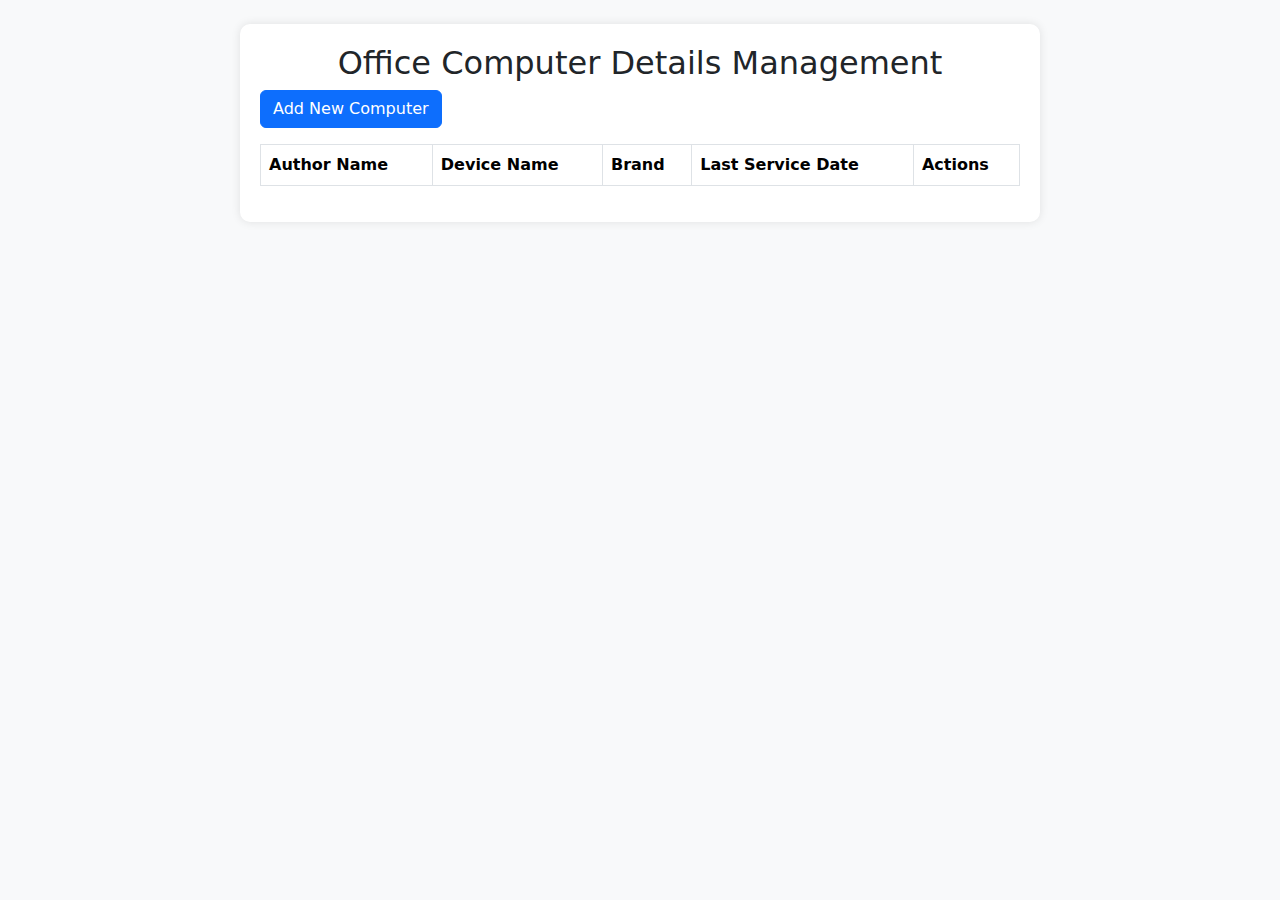
<file: index.html>
<!DOCTYPE html>
<html lang="en">
<head>
    <meta charset="UTF-8">
    <meta name="viewport" content="width=device-width, initial-scale=1.0">
    <title>Computer Inventory</title>
    <link href="https://cdn.jsdelivr.net/npm/bootstrap@5.3.0/dist/css/bootstrap.min.css" rel="stylesheet">
    <link rel="stylesheet" href="styles.css">
</head>
<body>
    <div class="container mt-4">
        <h2 class="text-center"> Office Computer Details Management</h2>
        <a href="add.html" class="btn btn-primary mb-3">Add New Computer</a>
        
        <!-- Computer List Table -->
        <table class="table table-bordered">
            <thead>
                <tr>
                    <th>Author Name</th>
                    <th>Device Name</th>
                    <th>Brand</th>
                    <th>Last Service Date</th>
                    <th>Actions</th>
                </tr>
            </thead>
            <tbody id="computerList"></tbody>
        </table>
    </div>

    <script src="script.js"></script>
</body>
</html>
</file>
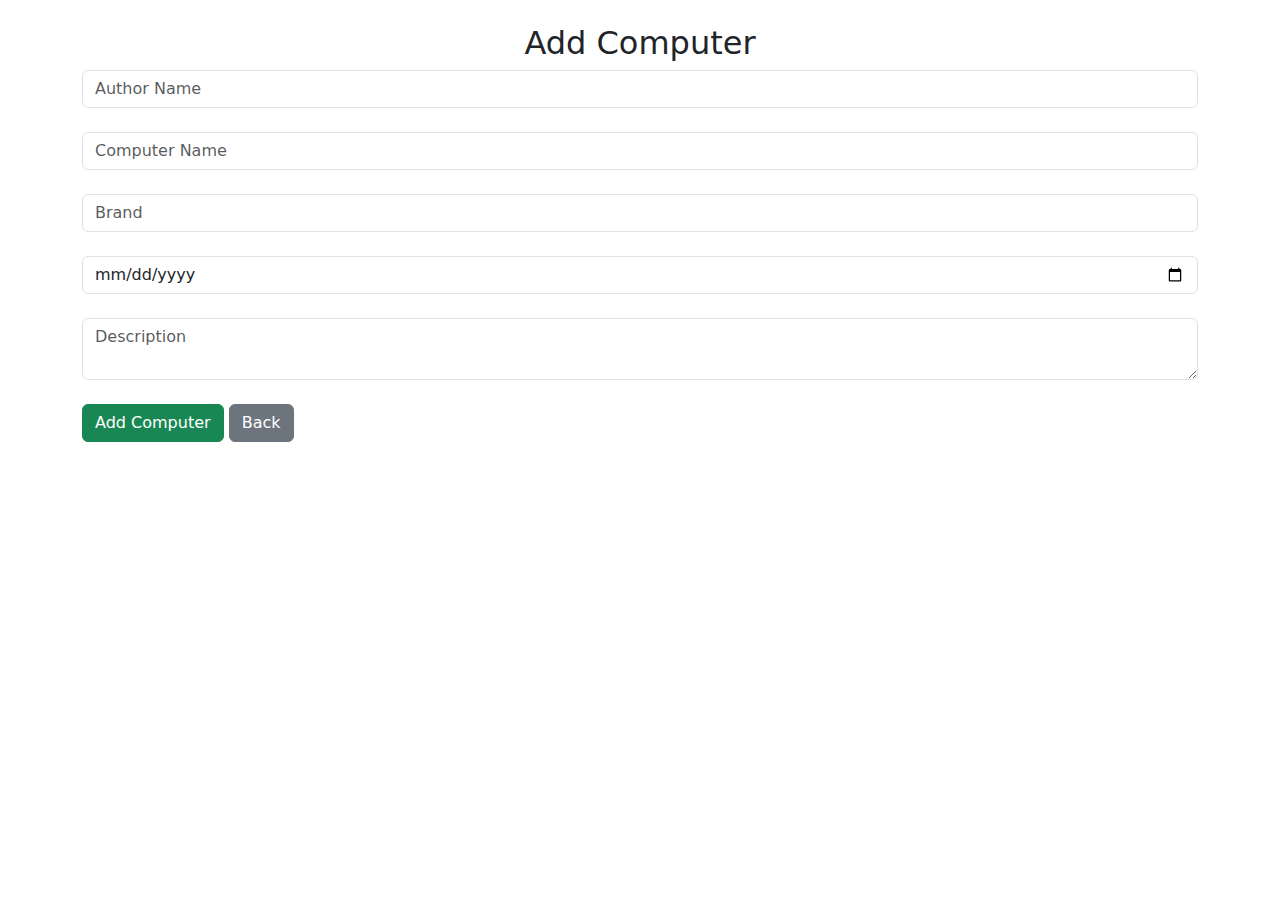
<file: add.html>
<!DOCTYPE html>
<html lang="en">
<head>
    <meta charset="UTF-8">
    <meta name="viewport" content="width=device-width, initial-scale=1.0">
    <title>Add Computer</title>
    <link href="https://cdn.jsdelivr.net/npm/bootstrap@5.3.0/dist/css/bootstrap.min.css" rel="stylesheet">
</head>
<body>
    <div class="container mt-4">
        <h2 class="text-center">Add Computer</h2>
        <form id="computerForm">
            <input type="text" id="author" class="form-control" placeholder="Author Name" required><br>
            <input type="text" id="name" class="form-control" placeholder="Computer Name" required><br>
            <input type="text" id="brand" class="form-control" placeholder="Brand" required><br>
            <input type="date" id="serviceDate" class="form-control" required><br>
            <textarea id="description" class="form-control" placeholder="Description" required></textarea><br>
            <button type="submit" class="btn btn-success">Add Computer</button>
            <a href="index.html" class="btn btn-secondary">Back</a>
        </form>
    </div>
    <script src="script.js"></script>
</body>
</html>
</file>
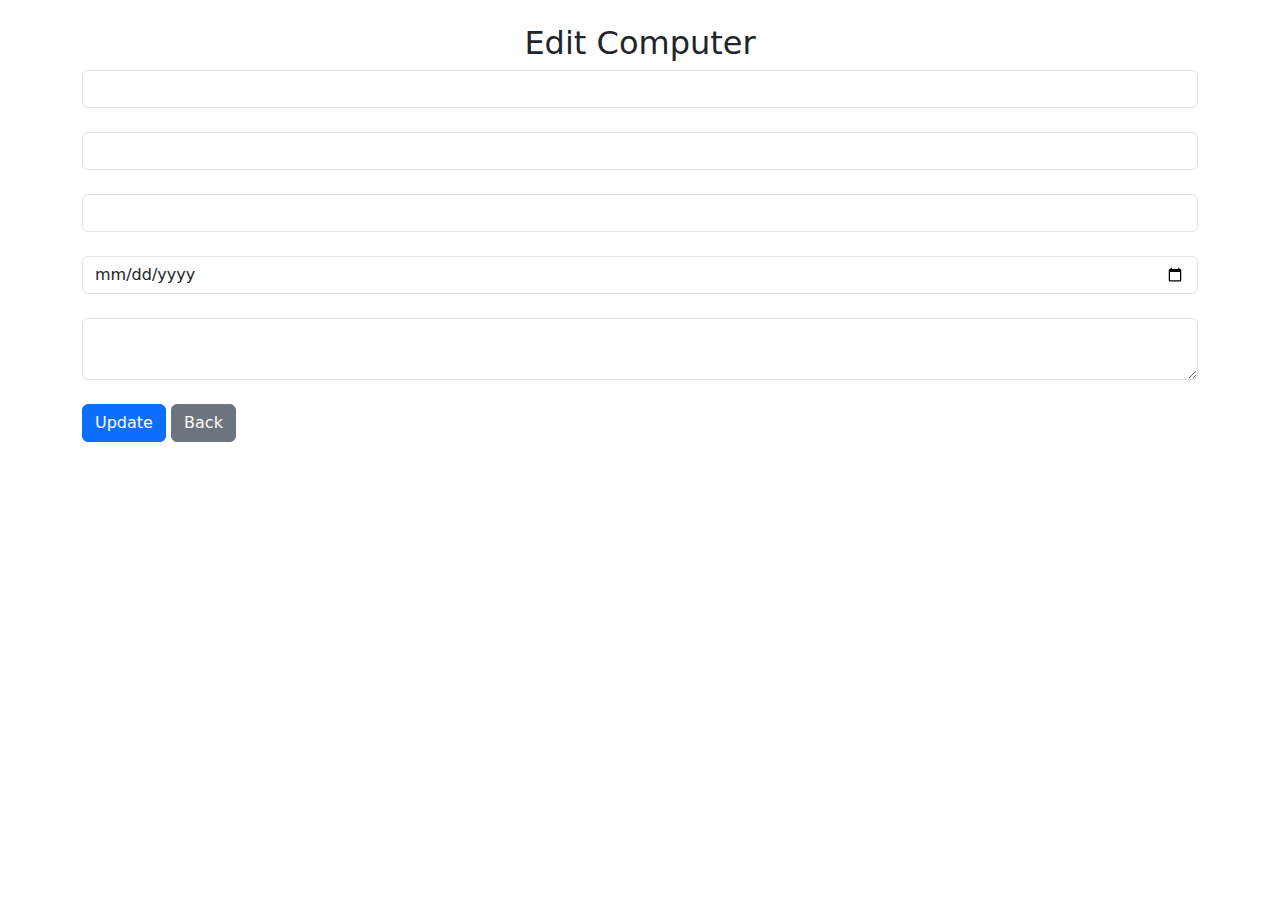
<file: edit.html>
<!DOCTYPE html>
<html lang="en">
<head>
    <meta charset="UTF-8">
    <meta name="viewport" content="width=device-width, initial-scale=1.0">
    <title>Edit Computer</title>
    <link href="https://cdn.jsdelivr.net/npm/bootstrap@5.3.0/dist/css/bootstrap.min.css" rel="stylesheet">
</head>
<body>
    <div class="container mt-4">
        <h2 class="text-center">Edit Computer</h2>
        <form id="editComputerForm">
            <input type="hidden" id="editId">
            <input type="text" id="editAuthor" class="form-control" ><br>
            <input type="text" id="editName" class="form-control" ><br>
            <input type="text" id="editBrand" class="form-control" ><br>
            <input type="date" id="editServiceDate" class="form-control" ><br>
            <textarea id="editDescription" class="form-control" ></textarea><br>
            <button type="submit" class="btn btn-primary">Update</button>
            <a href="index.html" class="btn btn-secondary">Back</a>
        </form>
    </div>
    <script src="script.js"></script>
</body>
</html>
</file>
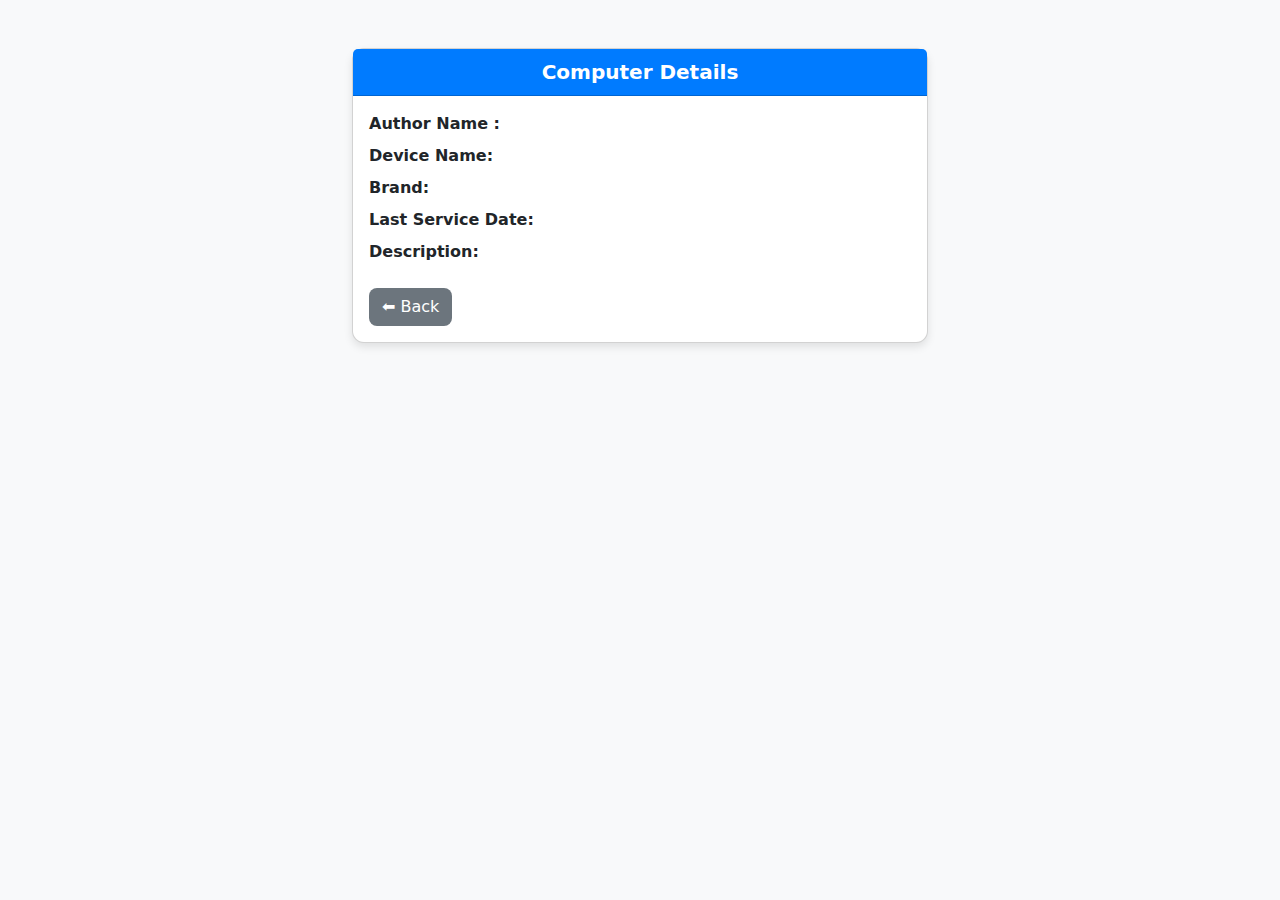
<file: view.html>
<!DOCTYPE html>
<html lang="en">
<head>
    <meta charset="UTF-8">
    <meta name="viewport" content="width=device-width, initial-scale=1.0">
    <title>Computer Details</title>
    <link href="https://cdn.jsdelivr.net/npm/bootstrap@5.3.0/dist/css/bootstrap.min.css" rel="stylesheet">
    <style>
        body {
            background-color: #f8f9fa;
        }
        .container {
            max-width: 600px;
        }
        .card {
            box-shadow: 0px 4px 8px rgba(0, 0, 0, 0.1);
            border-radius: 12px;
        }
        .card-header {
            background-color: #007bff;
            color: white;
            font-size: 20px;
            font-weight: bold;
            text-align: center;
        }
        .card-body {
            font-size: 16px;
        }
        .card-body p {
            margin-bottom: 8px;
        }
        .btn-back {
            background-color: #6c757d;
            color: white;
            border-radius: 8px;
        }
        .btn-back:hover {
            background-color: #5a6268;
        }
    </style>
</head>
<body>

<div class="container mt-5">
    <div class="card">
        <div class="card-header">
            Computer Details
        </div>
        <div class="card-body">
            <p><strong>Author Name :</strong> <span id="viewAuthor"></span></p>
            <p><strong>Device Name:</strong> <span id="viewName"></span></p>
            <p><strong>Brand:</strong> <span id="viewBrand"></span></p>
            <p><strong>Last Service Date:</strong> <span id="viewServiceDate"></span></p>
            <p><strong>Description:</strong> <span id="viewDescription"></span></p>
            <a href="index.html" class="btn btn-back mt-3">⬅ Back</a>
        </div>
    </div>
</div>

<script>
    document.addEventListener("DOMContentLoaded", () => {
        const computers = JSON.parse(localStorage.getItem("computers")) || [];
        const urlParams = new URLSearchParams(window.location.search);
        const id = parseInt(urlParams.get("id"));
        const computer = computers.find(c => c.id === id);

        if (computer) {
            document.getElementById("viewAuthor").textContent = computer.author;
            document.getElementById("viewName").textContent = computer.name;
            document.getElementById("viewBrand").textContent = computer.brand;
            document.getElementById("viewServiceDate").textContent = computer.serviceDate;
            document.getElementById("viewDescription").textContent = computer.description;
        }
    });
</script>

</body>
</html>
</file>
<file: styles.css>
body {
    background-color: #f8f9fa;
}
.container {
    max-width: 800px;
    background: white;
    padding: 20px;
    border-radius: 10px;
    box-shadow: 0px 0px 10px rgba(0, 0, 0, 0.1);
}
</file>
